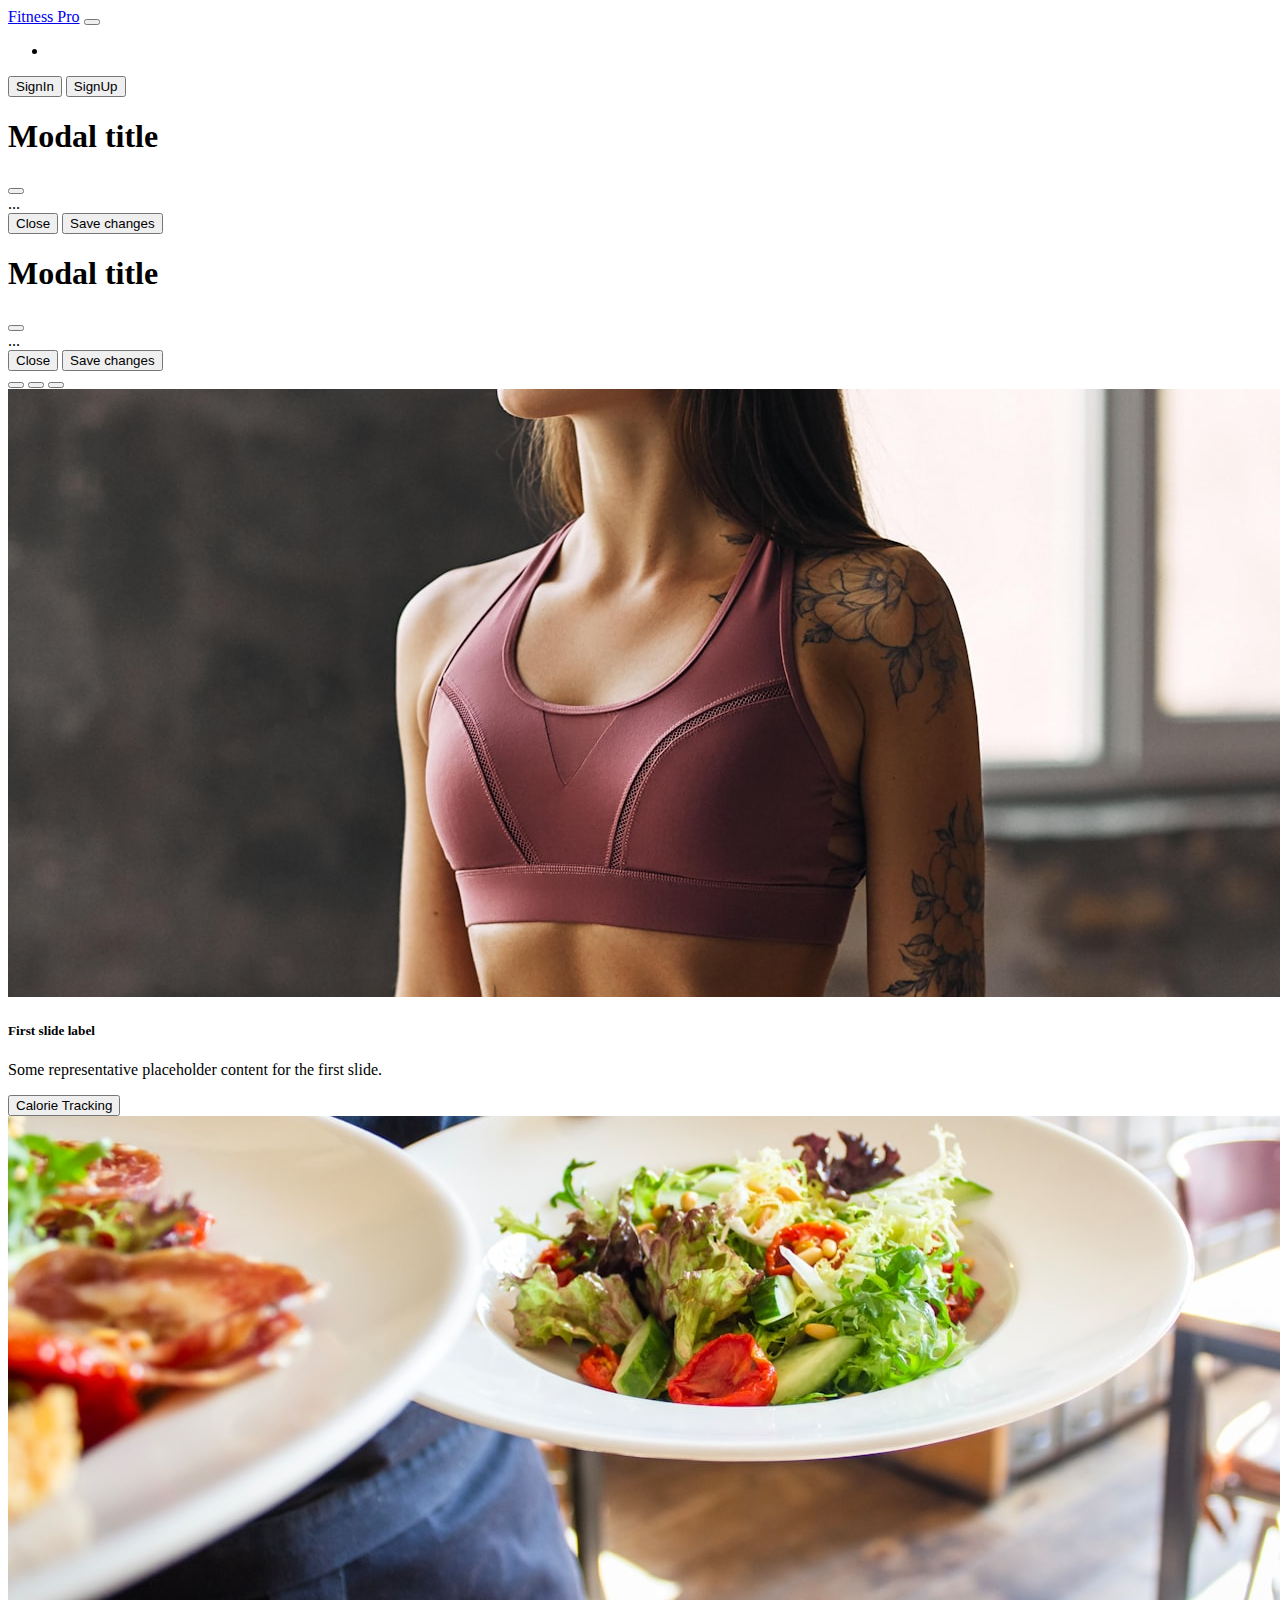
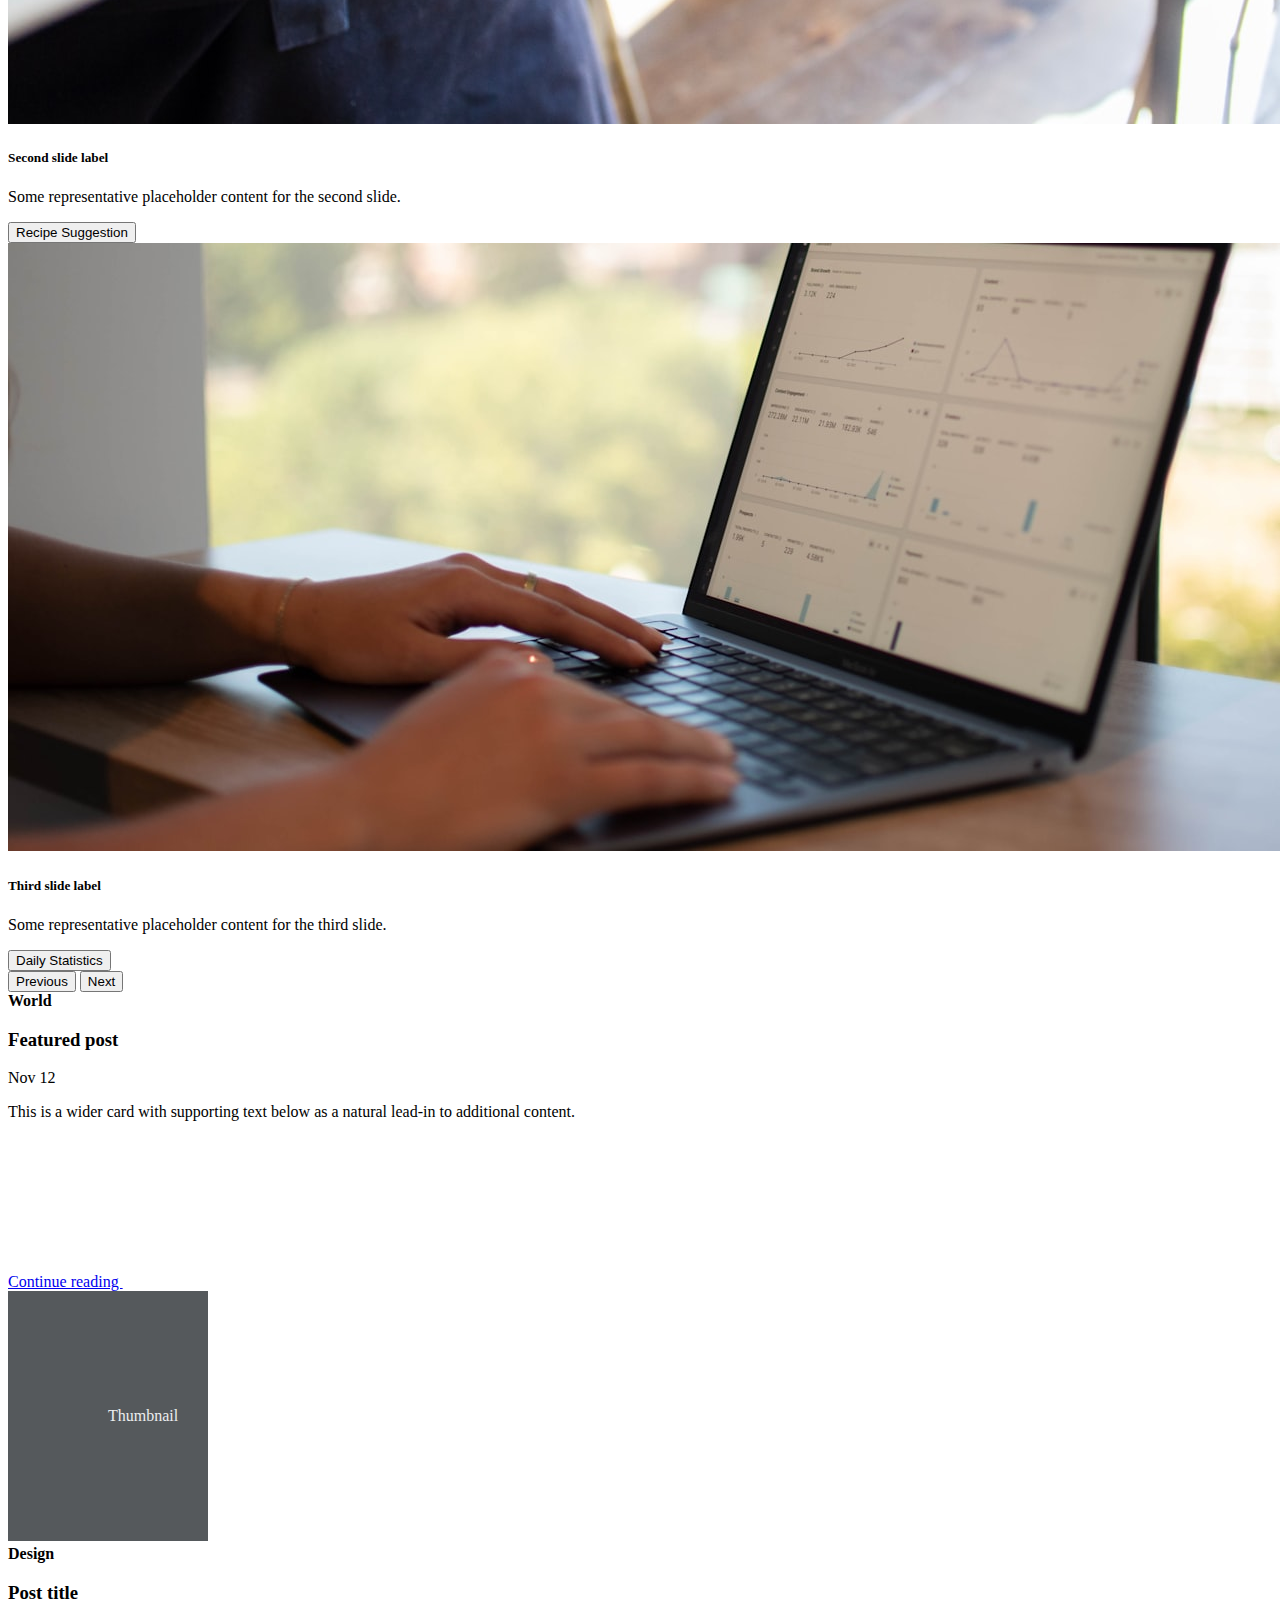
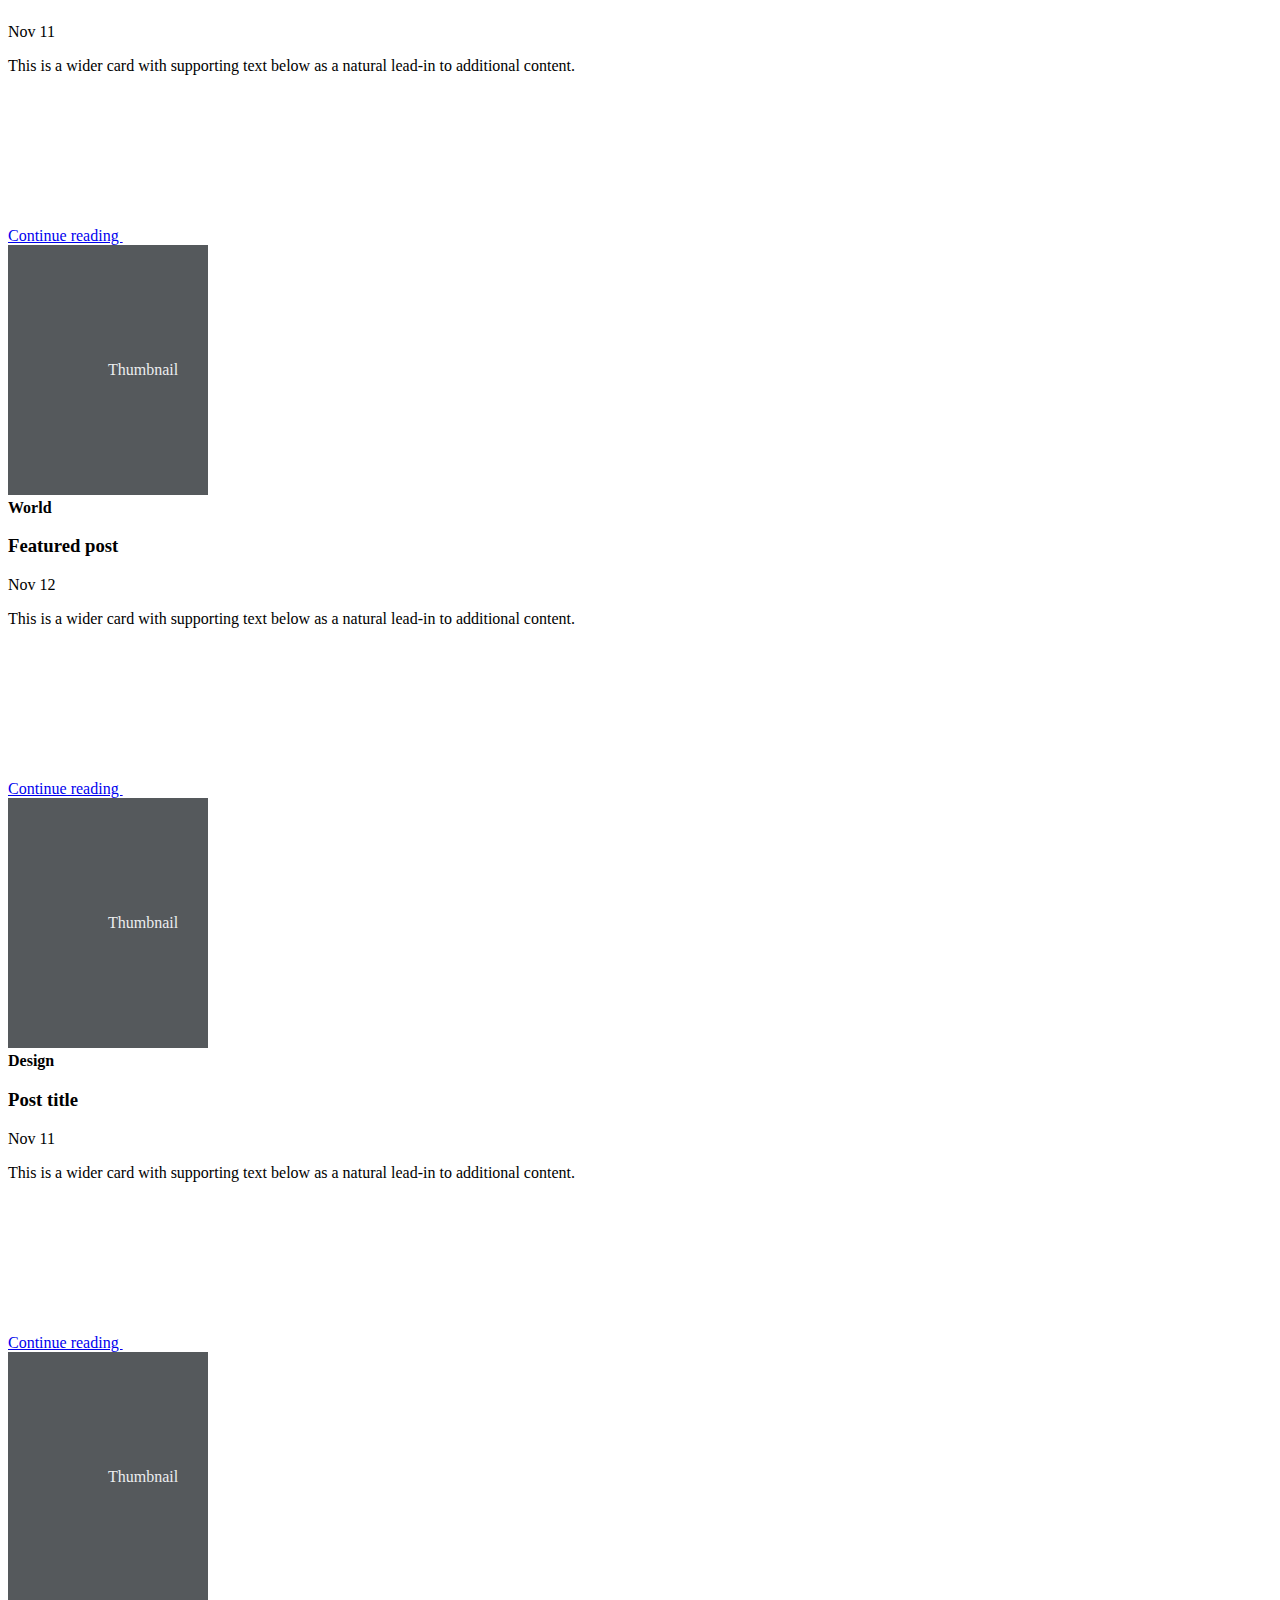
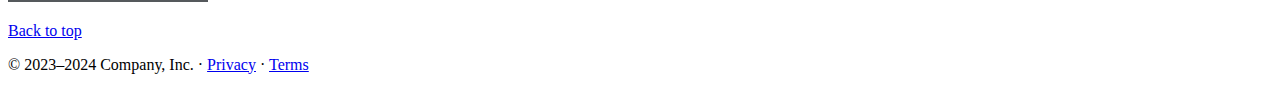
<file: index.html>
<!doctype html>
<html lang="en">

<head>
  <meta charset="utf-8">
  <meta name="viewport" content="width=device-width, initial-scale=1">
  <title>Fitness pro</title>
  <link href="https://cdn.jsdelivr.net/npm/bootstrap@5.3.2/dist/css/bootstrap.min.css" rel="stylesheet"
    integrity="sha384-T3c6CoIi6uLrA9TneNEoa7RxnatzjcDSCmG1MXxSR1GAsXEV/Dwwykc2MPK8M2HN" crossorigin="anonymous">
  <title>Fitness Pro</title>
</head>

<body>
  <nav class="navbar navbar-expand-lg navbar-dark bg-dark">
    <div class="container-fluid">
      <a class="navbar-brand" href="#">Fitness Pro</a>
      <button class="navbar-toggler" type="button" data-bs-toggle="collapse" data-bs-target="#navbarSupportedContent"
        aria-controls="navbarSupportedContent" aria-expanded="false" aria-label="Toggle navigation">
        <span class="navbar-toggler-icon"></span>
      </button>
      <div class="collapse navbar-collapse" id="navbarSupportedContent">
        <ul class="navbar-nav me-auto mb-2 mb-lg-0">
          <li class="nav-item">
            <a class="nav-link active" aria-current="page" href="#"></a>
          </li>
        </ul>
        <form class="form-inline my-2 my-lg-0">
          <button type="button" class="btn btn-primary" data-bs-toggle="modal" data-bs-target="#SignInModal">SignIn</button>
          <button type="button" class="btn btn-primary"data-bs-toggle="modal" data-bs-target="#SignUpModal">SignUp</button>
        </form>
      </div>
    </div>
  </nav>
  

  <!-- SignUpModal -->
<div class="modal fade" id="SignUpModal" tabindex="-1" aria-labelledby="SignUpModalLabel" aria-hidden="true">
  <div class="modal-dialog">
    <div class="modal-content">
      <div class="modal-header">
        <h1 class="modal-title fs-5" id="SignUpModalLabel">Modal title</h1>
        <button type="button" class="btn-close" data-bs-dismiss="modal" aria-label="Close"></button>
      </div>
      <div class="modal-body">
        ...
      </div>
      <div class="modal-footer">
        <button type="button" class="btn btn-secondary" data-bs-dismiss="modal">Close</button>
        <button type="button" class="btn btn-primary">Save changes</button>
      </div>
    </div>
  </div>
</div>


  <!-- SignInModal -->
  <div class="modal fade" id="SignInModal" tabindex="-1" aria-labelledby="SignInModalLabel" aria-hidden="true">
    <div class="modal-dialog">
      <div class="modal-content">
        <div class="modal-header">
          <h1 class="modal-title fs-5" id="SignInModalLabel">Modal title</h1>
          <button type="button" class="btn-close" data-bs-dismiss="modal" aria-label="Close"></button>
        </div>
        <div class="modal-body">
          ...
        </div>
        <div class="modal-footer">
          <button type="button" class="btn btn-secondary" data-bs-dismiss="modal">Close</button>
          <button type="button" class="btn btn-primary">Save changes</button>
        </div>
      </div>
    </div>
  </div>

   


  <!--https://source.unsplash.com/1400x608/?fitness -->
  <div id="carouselExampleCaptions" class="carousel slide">
    <div class="carousel-indicators">
      <button type="button" data-bs-target="#carouselExampleCaptions" data-bs-slide-to="0" class="active" aria-current="true" aria-label="Slide 1"></button>
      <button type="button" data-bs-target="#carouselExampleCaptions" data-bs-slide-to="1" aria-label="Slide 2"></button>
      <button type="button" data-bs-target="#carouselExampleCaptions" data-bs-slide-to="2" aria-label="Slide 3"></button>
    </div>
    <div class="carousel-inner">
      <div class="carousel-item active">
        <img src="project img1.jpg" class="d-block w-100" alt="...">
        <div class="carousel-caption d-none d-md-block">
          <h5>First slide label</h5>
          <p>Some representative placeholder content for the first slide.</p>
          <button type="button" class="btn btn-primary">Calorie Tracking</button>
        </div>
      </div>
      <div class="carousel-item">
        <img src="project img2.jpg" class="d-block w-100 1400x400" alt="...">
        <div class="carousel-caption d-none d-md-block">
          <h5>Second slide label</h5>
          <p>Some representative placeholder content for the second slide.</p>
          <button type="button" class="btn btn-primary">Recipe Suggestion</button>
        </div>
      </div>
      <div class="carousel-item">
        <img src="project img3.jpg" class="d-block w-100" alt="...">
        <div class="carousel-caption d-none d-md-block">
          <h5>Third slide label</h5>
          <p>Some representative placeholder content for the third slide.</p>
          <button type="button" class="btn btn-primary">Daily Statistics</button>
        </div>
      </div>
    </div>
    <button class="carousel-control-prev" type="button" data-bs-target="#carouselExampleCaptions" data-bs-slide="prev">
      <span class="carousel-control-prev-icon" aria-hidden="true"></span>
      <span class="visually-hidden">Previous</span>
    </button>
    <button class="carousel-control-next" type="button" data-bs-target="#carouselExampleCaptions" data-bs-slide="next">
      <span class="carousel-control-next-icon" aria-hidden="true"></span>
      <span class="visually-hidden">Next</span>
    </button>
  </div>



  <div class="container my-4">
    <div class="row mb-2">
      <div class="col-md-6">
        <div class="row g-0 border rounded overflow-hidden flex-md-row mb-4 shadow-sm h-md-250 position-relative">
          <div class="col p-4 d-flex flex-column position-static">
            <strong class="d-inline-block mb-2 text-primary-emphasis">World</strong>
            <h3 class="mb-0">Featured post</h3>
            <div class="mb-1 text-body-secondary">Nov 12</div>
            <p class="card-text mb-auto">This is a wider card with supporting text below as a natural lead-in to
              additional content.</p>
            <a href="#" class="icon-link gap-1 icon-link-hover stretched-link">
              Continue reading
              <svg class="bi">
                <use xlink:href="#chevron-right"></use>
              </svg>
            </a>
          </div>
          <div class="col-auto d-none d-lg-block">
            <svg class="bd-placeholder-img" width="200" height="250" xmlns="http://www.w3.org/2000/svg" role="img"
              aria-label="Placeholder: Thumbnail" preserveAspectRatio="xMidYMid slice" focusable="false">
              <title>Placeholder</title>
              <rect width="100%" height="100%" fill="#55595c"></rect><text x="50%" y="50%" fill="#eceeef"
                dy=".3em">Thumbnail</text>
            </svg>
          </div>
        </div>
      </div>
      <div class="col-md-6">
        <div class="row g-0 border rounded overflow-hidden flex-md-row mb-4 shadow-sm h-md-250 position-relative">
          <div class="col p-4 d-flex flex-column position-static">
            <strong class="d-inline-block mb-2 text-success-emphasis">Design</strong>
            <h3 class="mb-0">Post title</h3>
            <div class="mb-1 text-body-secondary">Nov 11</div>
            <p class="mb-auto">This is a wider card with supporting text below as a natural lead-in to additional
              content.</p>
            <a href="#" class="icon-link gap-1 icon-link-hover stretched-link">
              Continue reading
              <svg class="bi">
                <use xlink:href="#chevron-right"></use>
              </svg>
            </a>
          </div>
          <div class="col-auto d-none d-lg-block">
            <svg class="bd-placeholder-img" width="200" height="250" xmlns="http://www.w3.org/2000/svg" role="img"
              aria-label="Placeholder: Thumbnail" preserveAspectRatio="xMidYMid slice" focusable="false">
              <title>Placeholder</title>
              <rect width="100%" height="100%" fill="#55595c"></rect><text x="50%" y="50%" fill="#eceeef"
                dy=".3em">Thumbnail</text>
            </svg>
          </div>
        </div>
      </div>
    </div>
    <div class="container my-4">
      <div class="row mb-2">
        <div class="col-md-6">
          <div class="row g-0 border rounded overflow-hidden flex-md-row mb-4 shadow-sm h-md-250 position-relative">
            <div class="col p-4 d-flex flex-column position-static">
              <strong class="d-inline-block mb-2 text-primary-emphasis">World</strong>
              <h3 class="mb-0">Featured post</h3>
              <div class="mb-1 text-body-secondary">Nov 12</div>
              <p class="card-text mb-auto">This is a wider card with supporting text below as a natural lead-in to
                additional content.</p>
              <a href="#" class="icon-link gap-1 icon-link-hover stretched-link">
                Continue reading
                <svg class="bi">
                  <use xlink:href="#chevron-right"></use>
                </svg>
              </a>
            </div>
            <div class="col-auto d-none d-lg-block">
              <svg class="bd-placeholder-img" width="200" height="250" xmlns="http://www.w3.org/2000/svg" role="img"
                aria-label="Placeholder: Thumbnail" preserveAspectRatio="xMidYMid slice" focusable="false">
                <title>Placeholder</title>
                <rect width="100%" height="100%" fill="#55595c"></rect><text x="50%" y="50%" fill="#eceeef"
                  dy=".3em">Thumbnail</text>
              </svg>
            </div>
          </div>
        </div>
        <div class="col-md-6">
          <div class="row g-0 border rounded overflow-hidden flex-md-row mb-4 shadow-sm h-md-250 position-relative">
            <div class="col p-4 d-flex flex-column position-static">
              <strong class="d-inline-block mb-2 text-success-emphasis">Design</strong>
              <h3 class="mb-0">Post title</h3>
              <div class="mb-1 text-body-secondary">Nov 11</div>
              <p class="mb-auto">This is a wider card with supporting text below as a natural lead-in to additional
                content.</p>
              <a href="#" class="icon-link gap-1 icon-link-hover stretched-link">
                Continue reading
                <svg class="bi">
                  <use xlink:href="#chevron-right"></use>
                </svg>
              </a>
            </div>
            <div class="col-auto d-none d-lg-block">
              <svg class="bd-placeholder-img" width="200" height="250" xmlns="http://www.w3.org/2000/svg" role="img"
                aria-label="Placeholder: Thumbnail" preserveAspectRatio="xMidYMid slice" focusable="false">
                <title>Placeholder</title>
                <rect width="100%" height="100%" fill="#55595c"></rect><text x="50%" y="50%" fill="#eceeef"
                  dy=".3em">Thumbnail</text>
              </svg>
            </div>
          </div>
        </div>
      </div>

      <footer class="container">
        <p class="float-end"><a href="#">Back to top</a></p>
        <p>© 2023–2024 Company, Inc. · <a href="#">Privacy</a> · <a href="#">Terms</a></p>
      </footer>

      <script src="https://cdn.jsdelivr.net/npm/bootstrap@5.3.2/dist/js/bootstrap.bundle.min.js"
        integrity="sha384-C6RzsynM9kWDrMNeT87bh95OGNyZPhcTNXj1NW7RuBCsyN/o0jlpcV8Qyq46cDfL"
        crossorigin="anonymous"></script>
      <script src="https://cdn.jsdelivr.net/npm/@popperjs/core@2.11.8/dist/umd/popper.min.js"
        integrity="sha384-I7E8VVD/ismYTF4hNIPjVp/Zjvgyol6VFvRkX/vR+Vc4jQkC+hVqc2pM8ODewa9r"
        crossorigin="anonymous"></script>
      <script src="https://cdn.jsdelivr.net/npm/bootstrap@5.3.2/dist/js/bootstrap.min.js"
        integrity="sha384-BBtl+eGJRgqQAUMxJ7pMwbEyER4l1g+O15P+16Ep7Q9Q+zqX6gSbd85u4mG4QzX+"
        crossorigin="anonymous"></script>
</body>

</html>
</file>
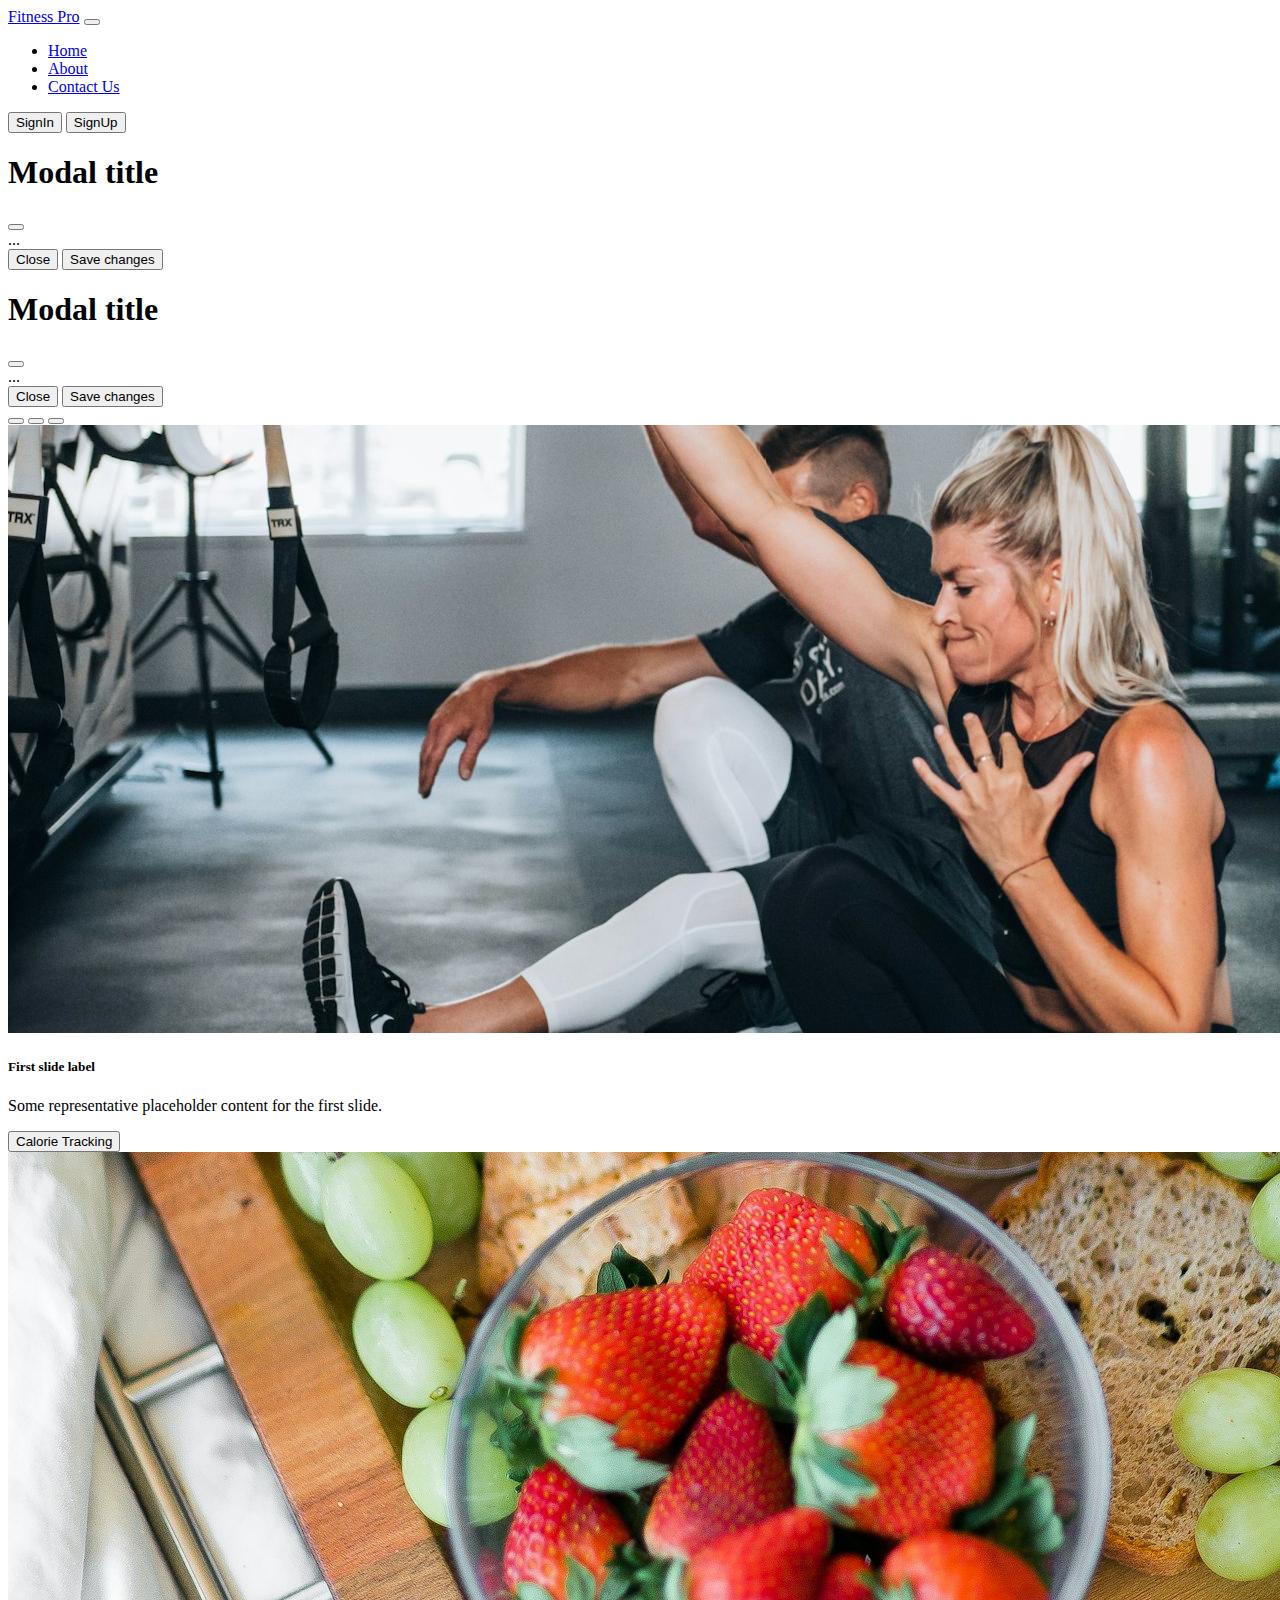
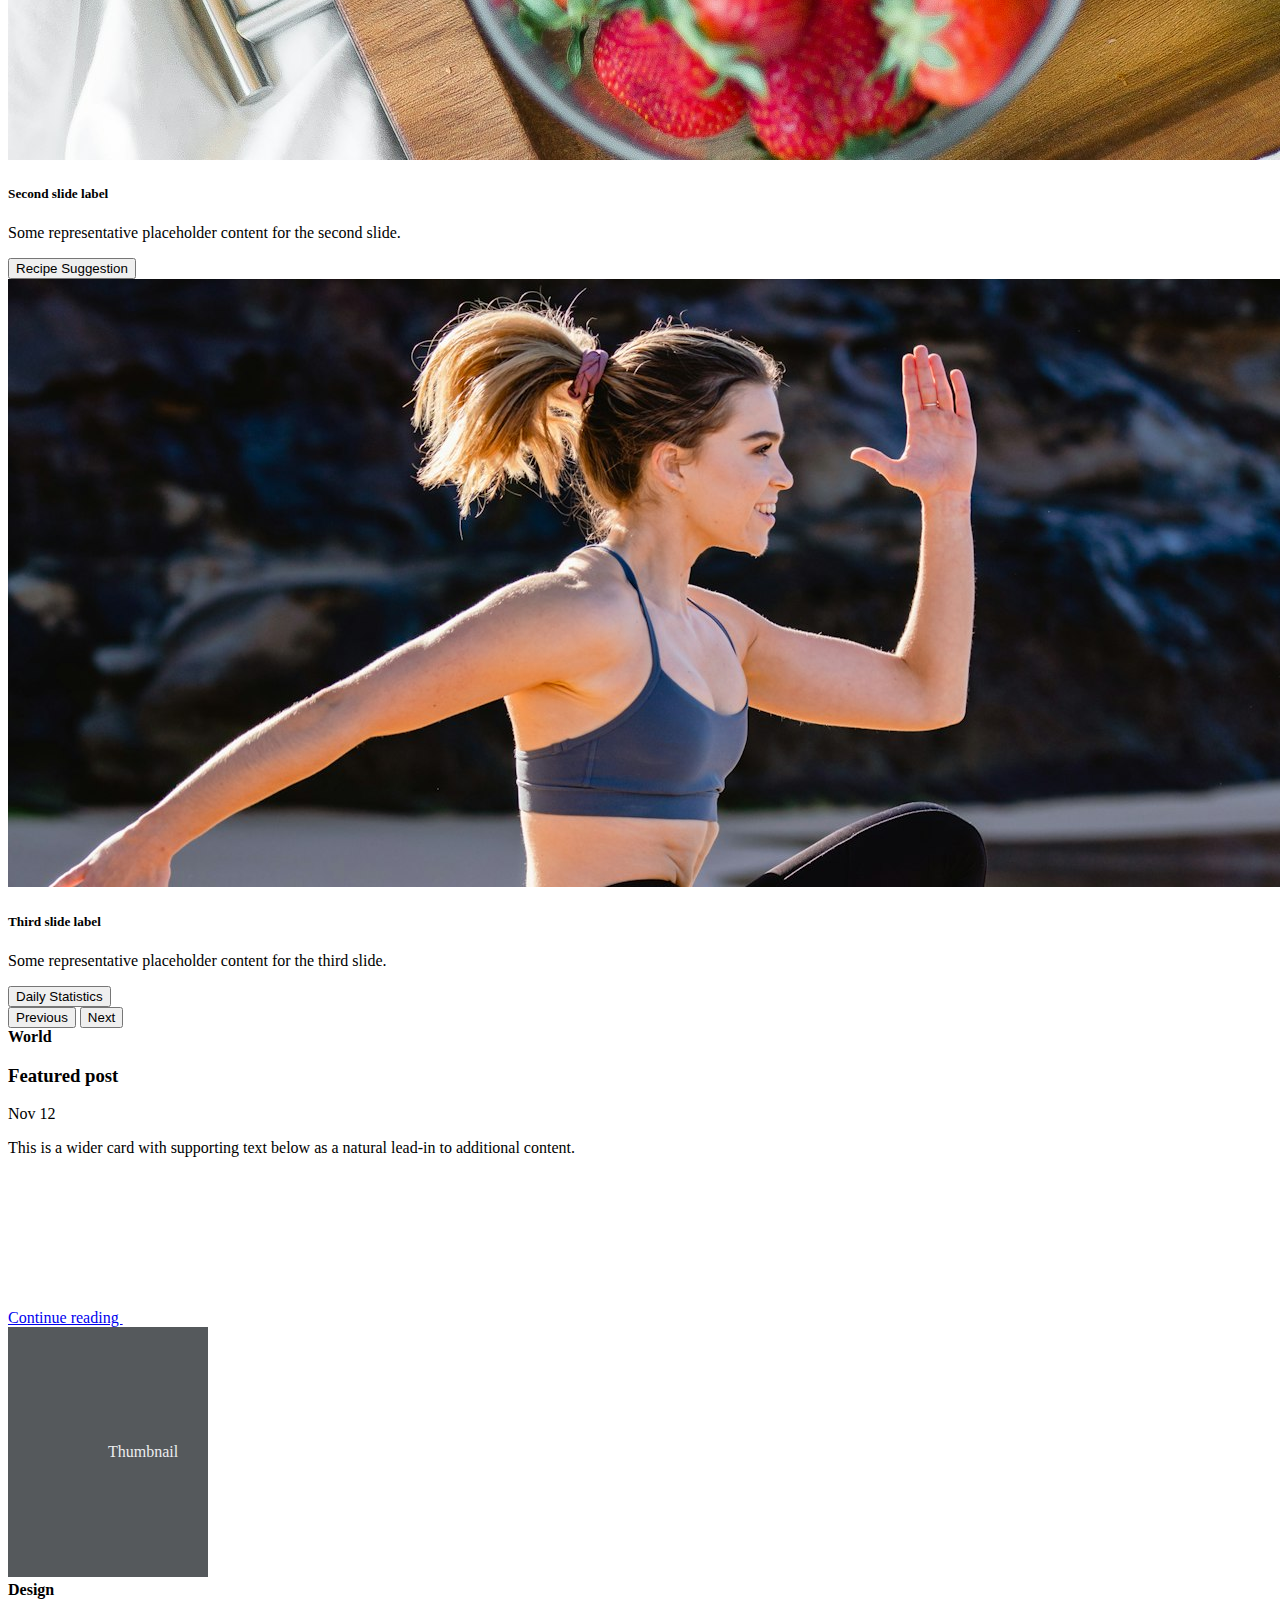
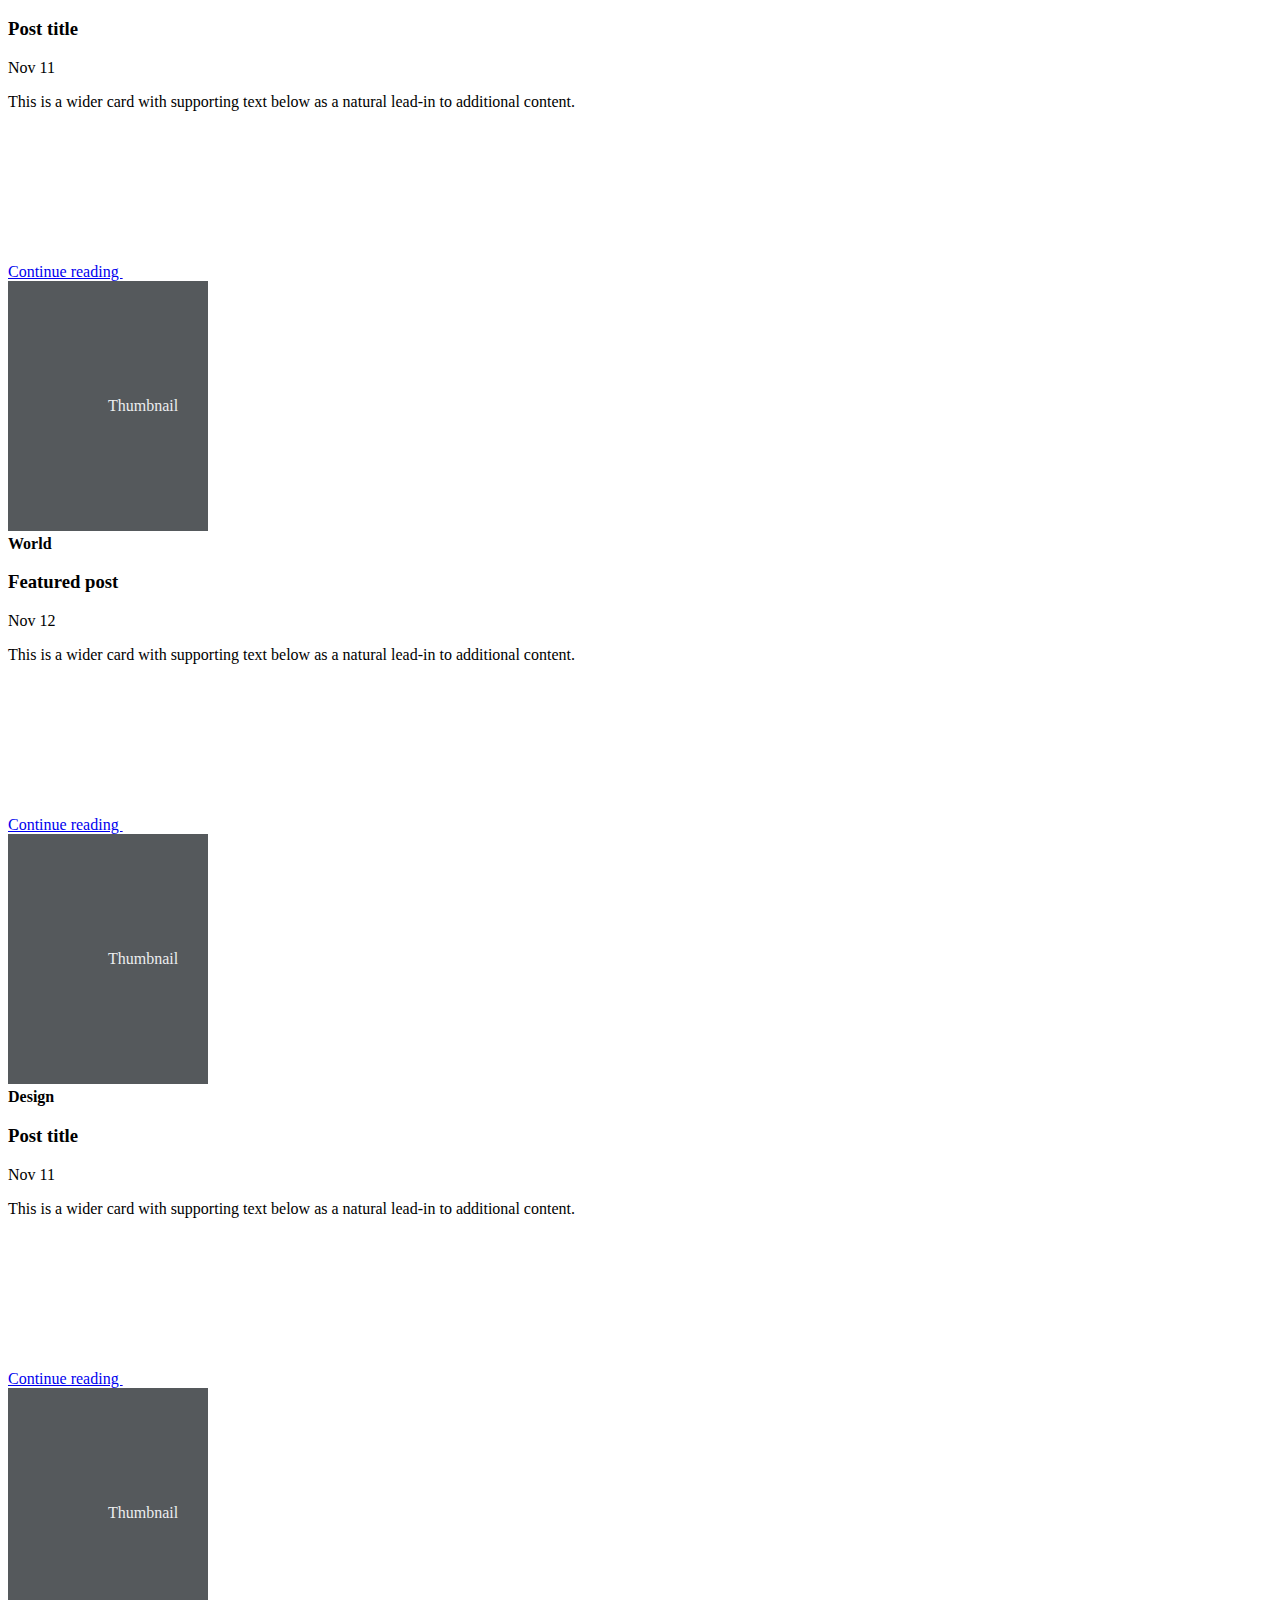
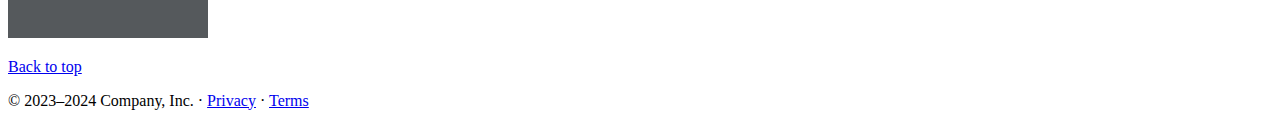
<file: Project/index.html>
<!doctype html>
<html lang="en">

<head>
  <meta charset="utf-8">
  <meta name="viewport" content="width=device-width, initial-scale=1">
  <title>Fitness pro</title>
  <link href="https://cdn.jsdelivr.net/npm/bootstrap@5.3.2/dist/css/bootstrap.min.css" rel="stylesheet"
    integrity="sha384-T3c6CoIi6uLrA9TneNEoa7RxnatzjcDSCmG1MXxSR1GAsXEV/Dwwykc2MPK8M2HN" crossorigin="anonymous">
  <title>Fitness Pro</title>
</head>

<body>
  <nav class="navbar navbar-expand-lg navbar-dark bg-dark">
    <div class="container-fluid">
      <a class="navbar-brand" href="#">Fitness Pro</a>
      <button class="navbar-toggler" type="button" data-bs-toggle="collapse" data-bs-target="#navbarSupportedContent"
        aria-controls="navbarSupportedContent" aria-expanded="false" aria-label="Toggle navigation">
        <span class="navbar-toggler-icon"></span>
      </button>
      <div class="collapse navbar-collapse" id="navbarSupportedContent">
        <ul class="navbar-nav me-auto mb-2 mb-lg-0">
          <li class="nav-item">
            <a class="nav-link active" aria-current="page" href="#">Home</a>
          </li>
          <li class="nav-item">
            <a class="nav-link" href="about.html">About</a>
          </li>
          <li class="nav-item">
            <a class="nav-link" href="contact.html">Contact Us</a>
          </li>
        </ul>
        <form class="form-inline my-2 my-lg-0">
          <button type="button" class="btn btn-primary" data-bs-toggle="modal" data-bs-target="#SignInModal">SignIn</button>
          <button type="button" class="btn btn-primary"data-bs-toggle="modal" data-bs-target="#SignUpModal">SignUp</button>
        </form>
      </div>
    </div>
  </nav>
  

  <!-- SignUpModal -->
<div class="modal fade" id="SignUpModal" tabindex="-1" aria-labelledby="SignUpModalLabel" aria-hidden="true">
  <div class="modal-dialog">
    <div class="modal-content">
      <div class="modal-header">
        <h1 class="modal-title fs-5" id="SignUpModalLabel">Modal title</h1>
        <button type="button" class="btn-close" data-bs-dismiss="modal" aria-label="Close"></button>
      </div>
      <div class="modal-body">
        ...
      </div>
      <div class="modal-footer">
        <button type="button" class="btn btn-secondary" data-bs-dismiss="modal">Close</button>
        <button type="button" class="btn btn-primary">Save changes</button>
      </div>
    </div>
  </div>
</div>


  <!-- SignInModal -->
  <div class="modal fade" id="SignInModal" tabindex="-1" aria-labelledby="SignInModalLabel" aria-hidden="true">
    <div class="modal-dialog">
      <div class="modal-content">
        <div class="modal-header">
          <h1 class="modal-title fs-5" id="SignInModalLabel">Modal title</h1>
          <button type="button" class="btn-close" data-bs-dismiss="modal" aria-label="Close"></button>
        </div>
        <div class="modal-body">
          ...
        </div>
        <div class="modal-footer">
          <button type="button" class="btn btn-secondary" data-bs-dismiss="modal">Close</button>
          <button type="button" class="btn btn-primary">Save changes</button>
        </div>
      </div>
    </div>
  </div>

   


  <!--https://source.unsplash.com/1400x608/?fitness -->
  <div id="carouselExampleCaptions" class="carousel slide">
    <div class="carousel-indicators">
      <button type="button" data-bs-target="#carouselExampleCaptions" data-bs-slide-to="0" class="active" aria-current="true" aria-label="Slide 1"></button>
      <button type="button" data-bs-target="#carouselExampleCaptions" data-bs-slide-to="1" aria-label="Slide 2"></button>
      <button type="button" data-bs-target="#carouselExampleCaptions" data-bs-slide-to="2" aria-label="Slide 3"></button>
    </div>
    <div class="carousel-inner">
      <div class="carousel-item active">
        <img src="project img1.jpg" class="d-block w-100" alt="...">
        <div class="carousel-caption d-none d-md-block">
          <h5>First slide label</h5>
          <p>Some representative placeholder content for the first slide.</p>
          <button type="button" class="btn btn-primary">Calorie Tracking</button>
        </div>
      </div>
      <div class="carousel-item">
        <img src="project img2.jpg" class="d-block w-100 1400x400" alt="...">
        <div class="carousel-caption d-none d-md-block">
          <h5>Second slide label</h5>
          <p>Some representative placeholder content for the second slide.</p>
          <button type="button" class="btn btn-primary">Recipe Suggestion</button>
        </div>
      </div>
      <div class="carousel-item">
        <img src="project img3.jpg" class="d-block w-100" alt="...">
        <div class="carousel-caption d-none d-md-block">
          <h5>Third slide label</h5>
          <p>Some representative placeholder content for the third slide.</p>
          <button type="button" class="btn btn-primary">Daily Statistics</button>
        </div>
      </div>
    </div>
    <button class="carousel-control-prev" type="button" data-bs-target="#carouselExampleCaptions" data-bs-slide="prev">
      <span class="carousel-control-prev-icon" aria-hidden="true"></span>
      <span class="visually-hidden">Previous</span>
    </button>
    <button class="carousel-control-next" type="button" data-bs-target="#carouselExampleCaptions" data-bs-slide="next">
      <span class="carousel-control-next-icon" aria-hidden="true"></span>
      <span class="visually-hidden">Next</span>
    </button>
  </div>



  <div class="container my-4">
    <div class="row mb-2">
      <div class="col-md-6">
        <div class="row g-0 border rounded overflow-hidden flex-md-row mb-4 shadow-sm h-md-250 position-relative">
          <div class="col p-4 d-flex flex-column position-static">
            <strong class="d-inline-block mb-2 text-primary-emphasis">World</strong>
            <h3 class="mb-0">Featured post</h3>
            <div class="mb-1 text-body-secondary">Nov 12</div>
            <p class="card-text mb-auto">This is a wider card with supporting text below as a natural lead-in to
              additional content.</p>
            <a href="#" class="icon-link gap-1 icon-link-hover stretched-link">
              Continue reading
              <svg class="bi">
                <use xlink:href="#chevron-right"></use>
              </svg>
            </a>
          </div>
          <div class="col-auto d-none d-lg-block">
            <svg class="bd-placeholder-img" width="200" height="250" xmlns="http://www.w3.org/2000/svg" role="img"
              aria-label="Placeholder: Thumbnail" preserveAspectRatio="xMidYMid slice" focusable="false">
              <title>Placeholder</title>
              <rect width="100%" height="100%" fill="#55595c"></rect><text x="50%" y="50%" fill="#eceeef"
                dy=".3em">Thumbnail</text>
            </svg>
          </div>
        </div>
      </div>
      <div class="col-md-6">
        <div class="row g-0 border rounded overflow-hidden flex-md-row mb-4 shadow-sm h-md-250 position-relative">
          <div class="col p-4 d-flex flex-column position-static">
            <strong class="d-inline-block mb-2 text-success-emphasis">Design</strong>
            <h3 class="mb-0">Post title</h3>
            <div class="mb-1 text-body-secondary">Nov 11</div>
            <p class="mb-auto">This is a wider card with supporting text below as a natural lead-in to additional
              content.</p>
            <a href="#" class="icon-link gap-1 icon-link-hover stretched-link">
              Continue reading
              <svg class="bi">
                <use xlink:href="#chevron-right"></use>
              </svg>
            </a>
          </div>
          <div class="col-auto d-none d-lg-block">
            <svg class="bd-placeholder-img" width="200" height="250" xmlns="http://www.w3.org/2000/svg" role="img"
              aria-label="Placeholder: Thumbnail" preserveAspectRatio="xMidYMid slice" focusable="false">
              <title>Placeholder</title>
              <rect width="100%" height="100%" fill="#55595c"></rect><text x="50%" y="50%" fill="#eceeef"
                dy=".3em">Thumbnail</text>
            </svg>
          </div>
        </div>
      </div>
    </div>
    <div class="container my-4">
      <div class="row mb-2">
        <div class="col-md-6">
          <div class="row g-0 border rounded overflow-hidden flex-md-row mb-4 shadow-sm h-md-250 position-relative">
            <div class="col p-4 d-flex flex-column position-static">
              <strong class="d-inline-block mb-2 text-primary-emphasis">World</strong>
              <h3 class="mb-0">Featured post</h3>
              <div class="mb-1 text-body-secondary">Nov 12</div>
              <p class="card-text mb-auto">This is a wider card with supporting text below as a natural lead-in to
                additional content.</p>
              <a href="#" class="icon-link gap-1 icon-link-hover stretched-link">
                Continue reading
                <svg class="bi">
                  <use xlink:href="#chevron-right"></use>
                </svg>
              </a>
            </div>
            <div class="col-auto d-none d-lg-block">
              <svg class="bd-placeholder-img" width="200" height="250" xmlns="http://www.w3.org/2000/svg" role="img"
                aria-label="Placeholder: Thumbnail" preserveAspectRatio="xMidYMid slice" focusable="false">
                <title>Placeholder</title>
                <rect width="100%" height="100%" fill="#55595c"></rect><text x="50%" y="50%" fill="#eceeef"
                  dy=".3em">Thumbnail</text>
              </svg>
            </div>
          </div>
        </div>
        <div class="col-md-6">
          <div class="row g-0 border rounded overflow-hidden flex-md-row mb-4 shadow-sm h-md-250 position-relative">
            <div class="col p-4 d-flex flex-column position-static">
              <strong class="d-inline-block mb-2 text-success-emphasis">Design</strong>
              <h3 class="mb-0">Post title</h3>
              <div class="mb-1 text-body-secondary">Nov 11</div>
              <p class="mb-auto">This is a wider card with supporting text below as a natural lead-in to additional
                content.</p>
              <a href="#" class="icon-link gap-1 icon-link-hover stretched-link">
                Continue reading
                <svg class="bi">
                  <use xlink:href="#chevron-right"></use>
                </svg>
              </a>
            </div>
            <div class="col-auto d-none d-lg-block">
              <svg class="bd-placeholder-img" width="200" height="250" xmlns="http://www.w3.org/2000/svg" role="img"
                aria-label="Placeholder: Thumbnail" preserveAspectRatio="xMidYMid slice" focusable="false">
                <title>Placeholder</title>
                <rect width="100%" height="100%" fill="#55595c"></rect><text x="50%" y="50%" fill="#eceeef"
                  dy=".3em">Thumbnail</text>
              </svg>
            </div>
          </div>
        </div>
      </div>

      <footer class="container">
        <p class="float-end"><a href="#">Back to top</a></p>
        <p>© 2023–2024 Company, Inc. · <a href="#">Privacy</a> · <a href="#">Terms</a></p>
      </footer>

      <script src="https://cdn.jsdelivr.net/npm/bootstrap@5.3.2/dist/js/bootstrap.bundle.min.js"
        integrity="sha384-C6RzsynM9kWDrMNeT87bh95OGNyZPhcTNXj1NW7RuBCsyN/o0jlpcV8Qyq46cDfL"
        crossorigin="anonymous"></script>
      <script src="https://cdn.jsdelivr.net/npm/@popperjs/core@2.11.8/dist/umd/popper.min.js"
        integrity="sha384-I7E8VVD/ismYTF4hNIPjVp/Zjvgyol6VFvRkX/vR+Vc4jQkC+hVqc2pM8ODewa9r"
        crossorigin="anonymous"></script>
      <script src="https://cdn.jsdelivr.net/npm/bootstrap@5.3.2/dist/js/bootstrap.min.js"
        integrity="sha384-BBtl+eGJRgqQAUMxJ7pMwbEyER4l1g+O15P+16Ep7Q9Q+zqX6gSbd85u4mG4QzX+"
        crossorigin="anonymous"></script>
</body>

</html>
</file>
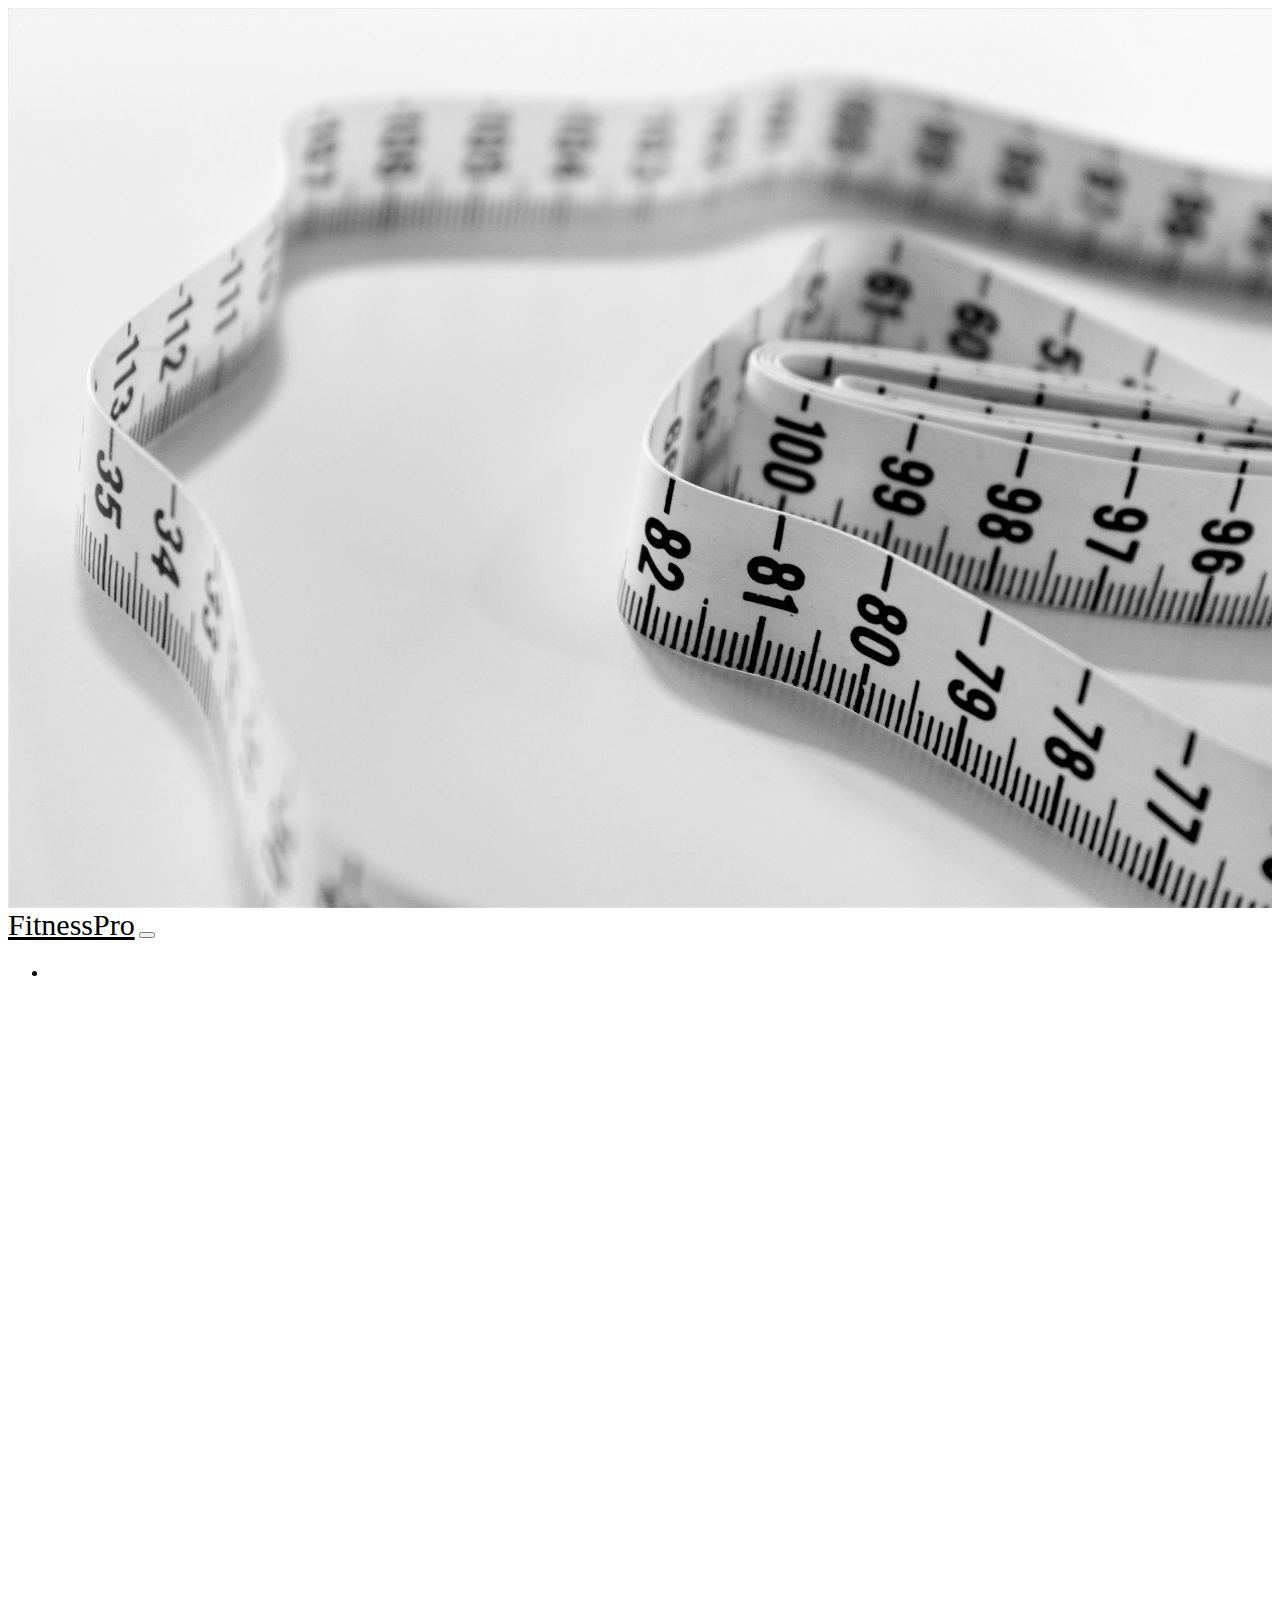
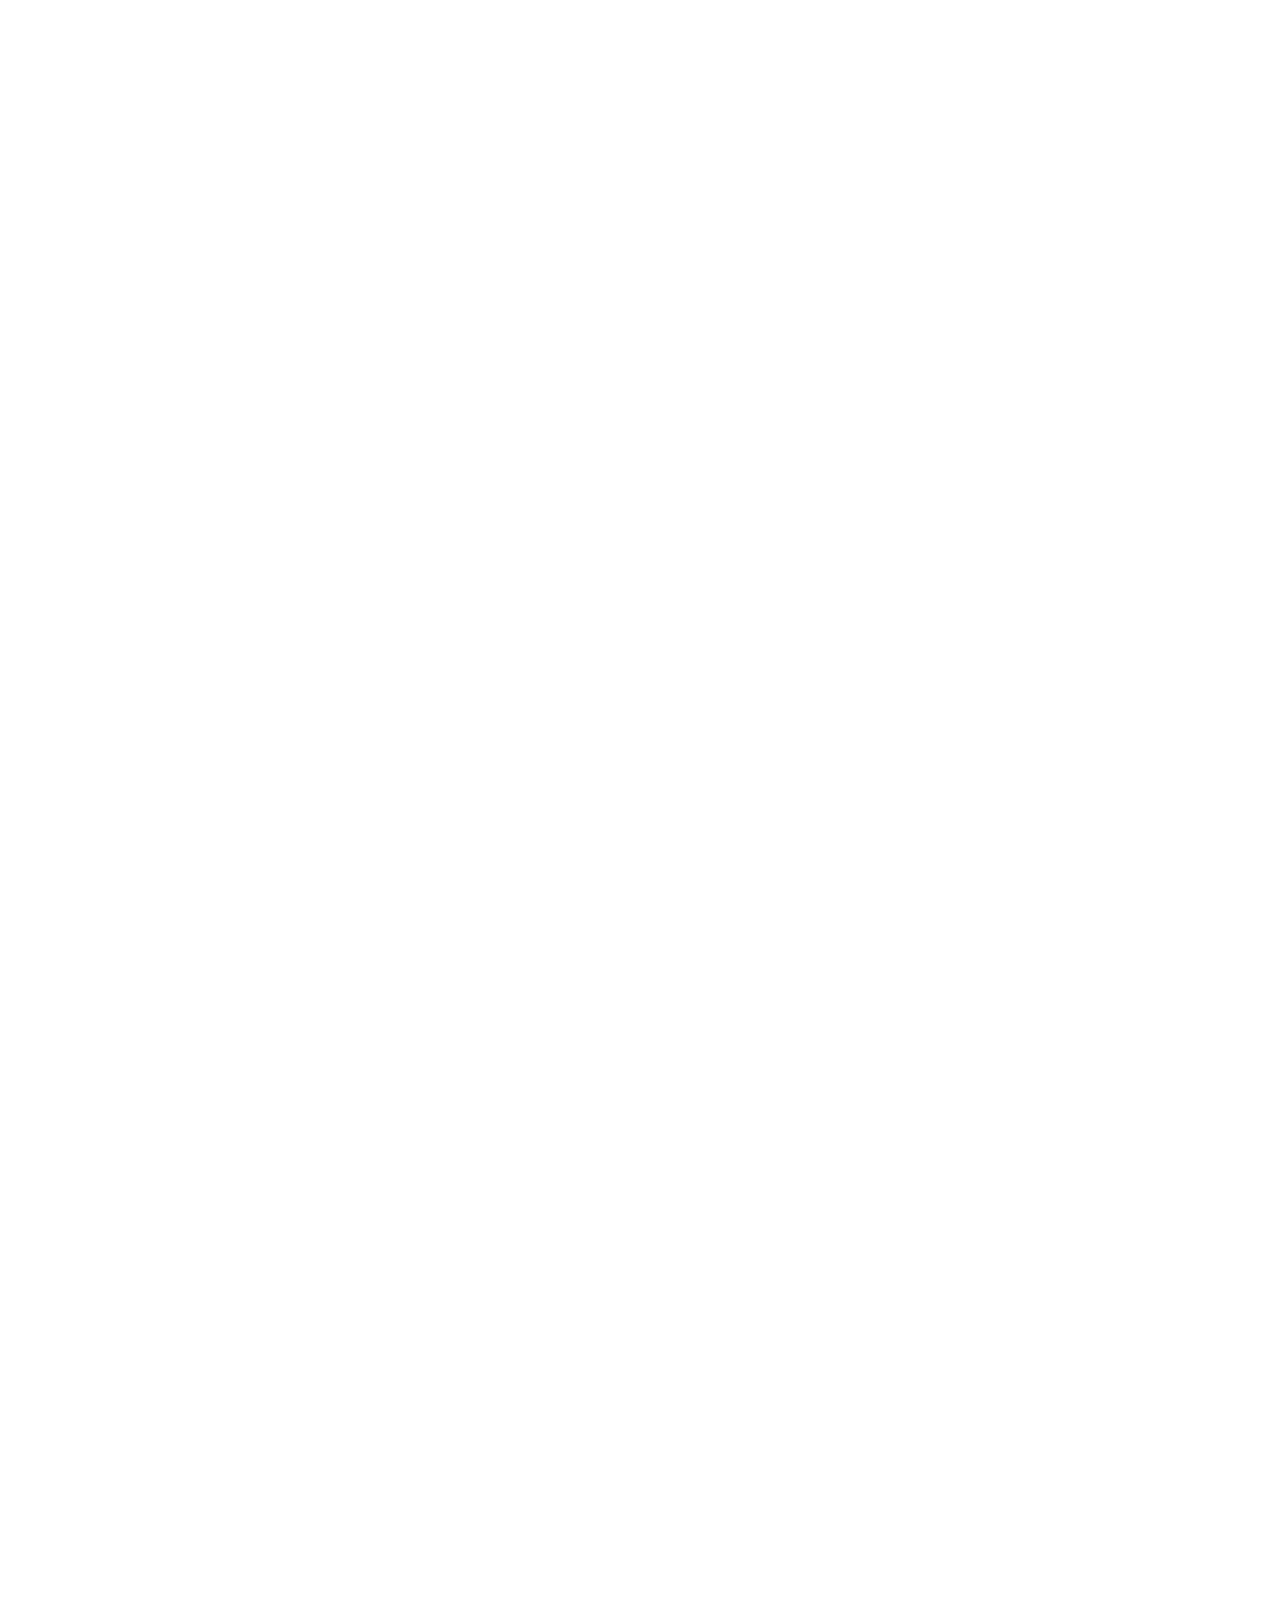
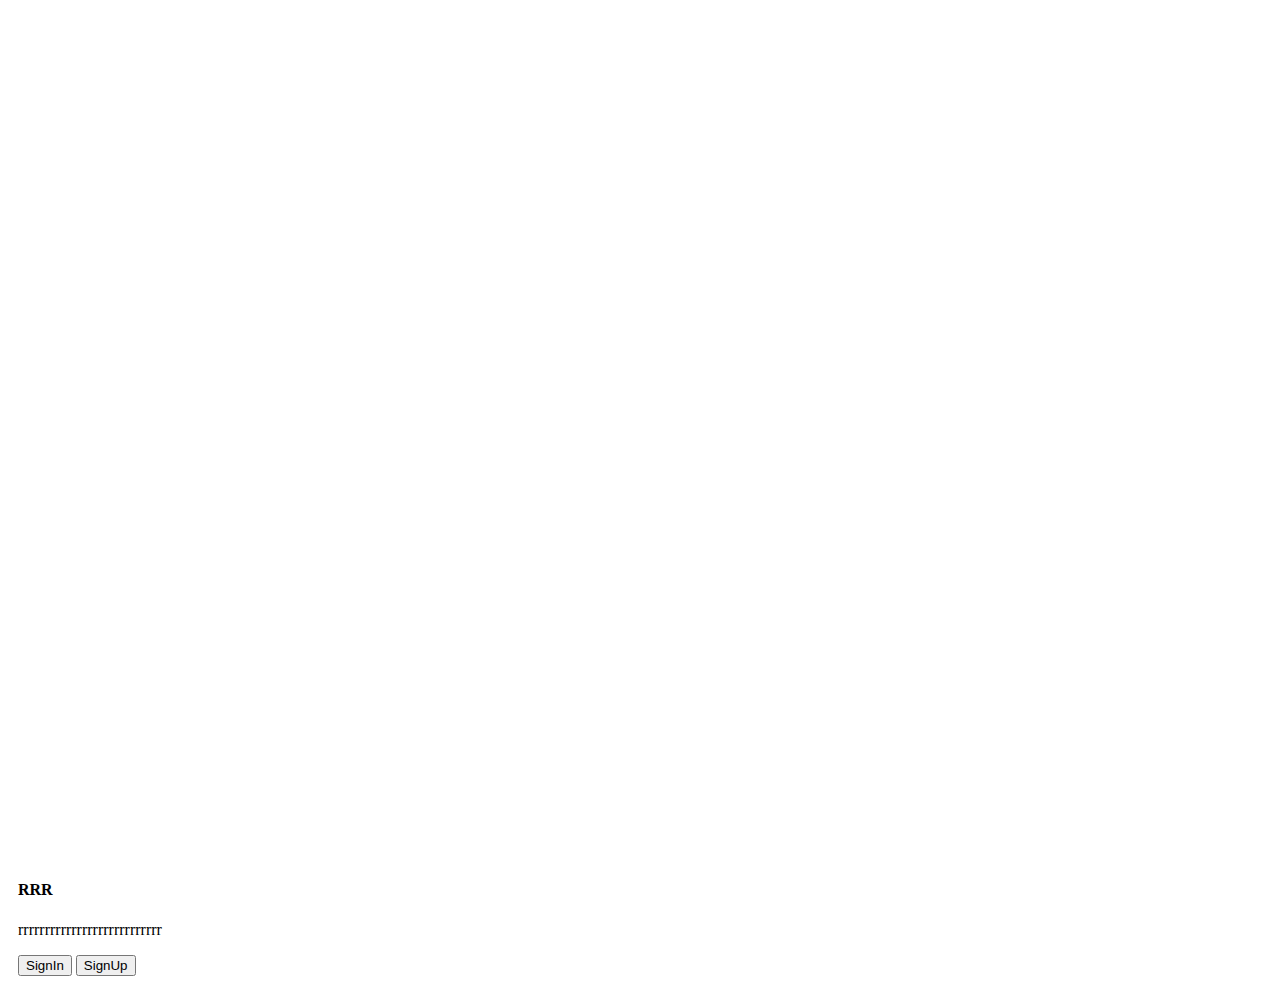
<file: pindex.html>
<!DOCTYPE html>
<html lang="en">

<head>
    <meta charset="UTF-8">
    <meta http-equiv="X-UA-Compatible" content="IE=edge">
    <meta name="viewport" content="width=device-width, initial-scale=1.0">
    <title>Fitness Pro</title>
    <!--bootstrap 5 css link-->
    <link href="https://cdn.jsdelivr.net/npm/bootstrap@5.0.2/dist/css/bootstrap.min.css" rel="stylesheet"
        integrity="sha384-EVSTQN3/azprG1Anm3QDgpJLIm9Nao0Yz1ztcQTwFspd3yD65VohhpuuCOmLASjC" crossorigin="anonymous">
    <!--external css file-->
    <link href="./style.css" rel="stylesheet">
</head>

<body>


    <!--TRANSPERENT img -->
    <header>
    </header>
    <!--Navbar-->
    <nav class="navbar navbar-expand-lg navbar-light bg-light fixed-top bg-transparent">
        <div class="container">
            <a class="navbar-brand fw-bold" href="#">FitnessPro</a>
            <button class="navbar-toggler" type="button" data-bs-toggle="collapse"
                data-bs-target="#navbarSupportedContent" aria-controls="navbarSupportedContent" aria-expanded="false"
                aria-label="Toggle navigation">
                <span class="navbar-toggler-icon"></span>
            </button>
            <div class="collapse navbar-collapse" id="navbarSupportedContent">
                <ul class="navbar-nav ms-auto mb-2 mb-lg-0">
                    <li class="nav-item">
                        <a class="nav-link " href="#"></a>
                    </li>
                </ul>
                <div class="banner-text">
                    <h4>RRR</h4>
                    <p>rrrrrrrrrrrrrrrrrrrrrrrrrrr</p>
                    <button type="button" class="btn btn-primary">SignIn</button>
                    <button type="button" class="btn btn-primary">SignUp</button>
                </div>
            </div>
        </div>
    </nav>
    <!--bootstrap 5 js link-->
    <script src="https://cdn.jsdelivr.net/npm/bootstrap@5.0.2/dist/js/bootstrap.bundle.min.js"
        integrity="sha384-MrcW6ZMFYlzcLA8Nl+NtUVF0sA7MsXsP1UyJoMp4YLEuNSfAP+JcXn/tWtIaxVXM"
        crossorigin="anonymous"></script>
</body>

</html>
</file>
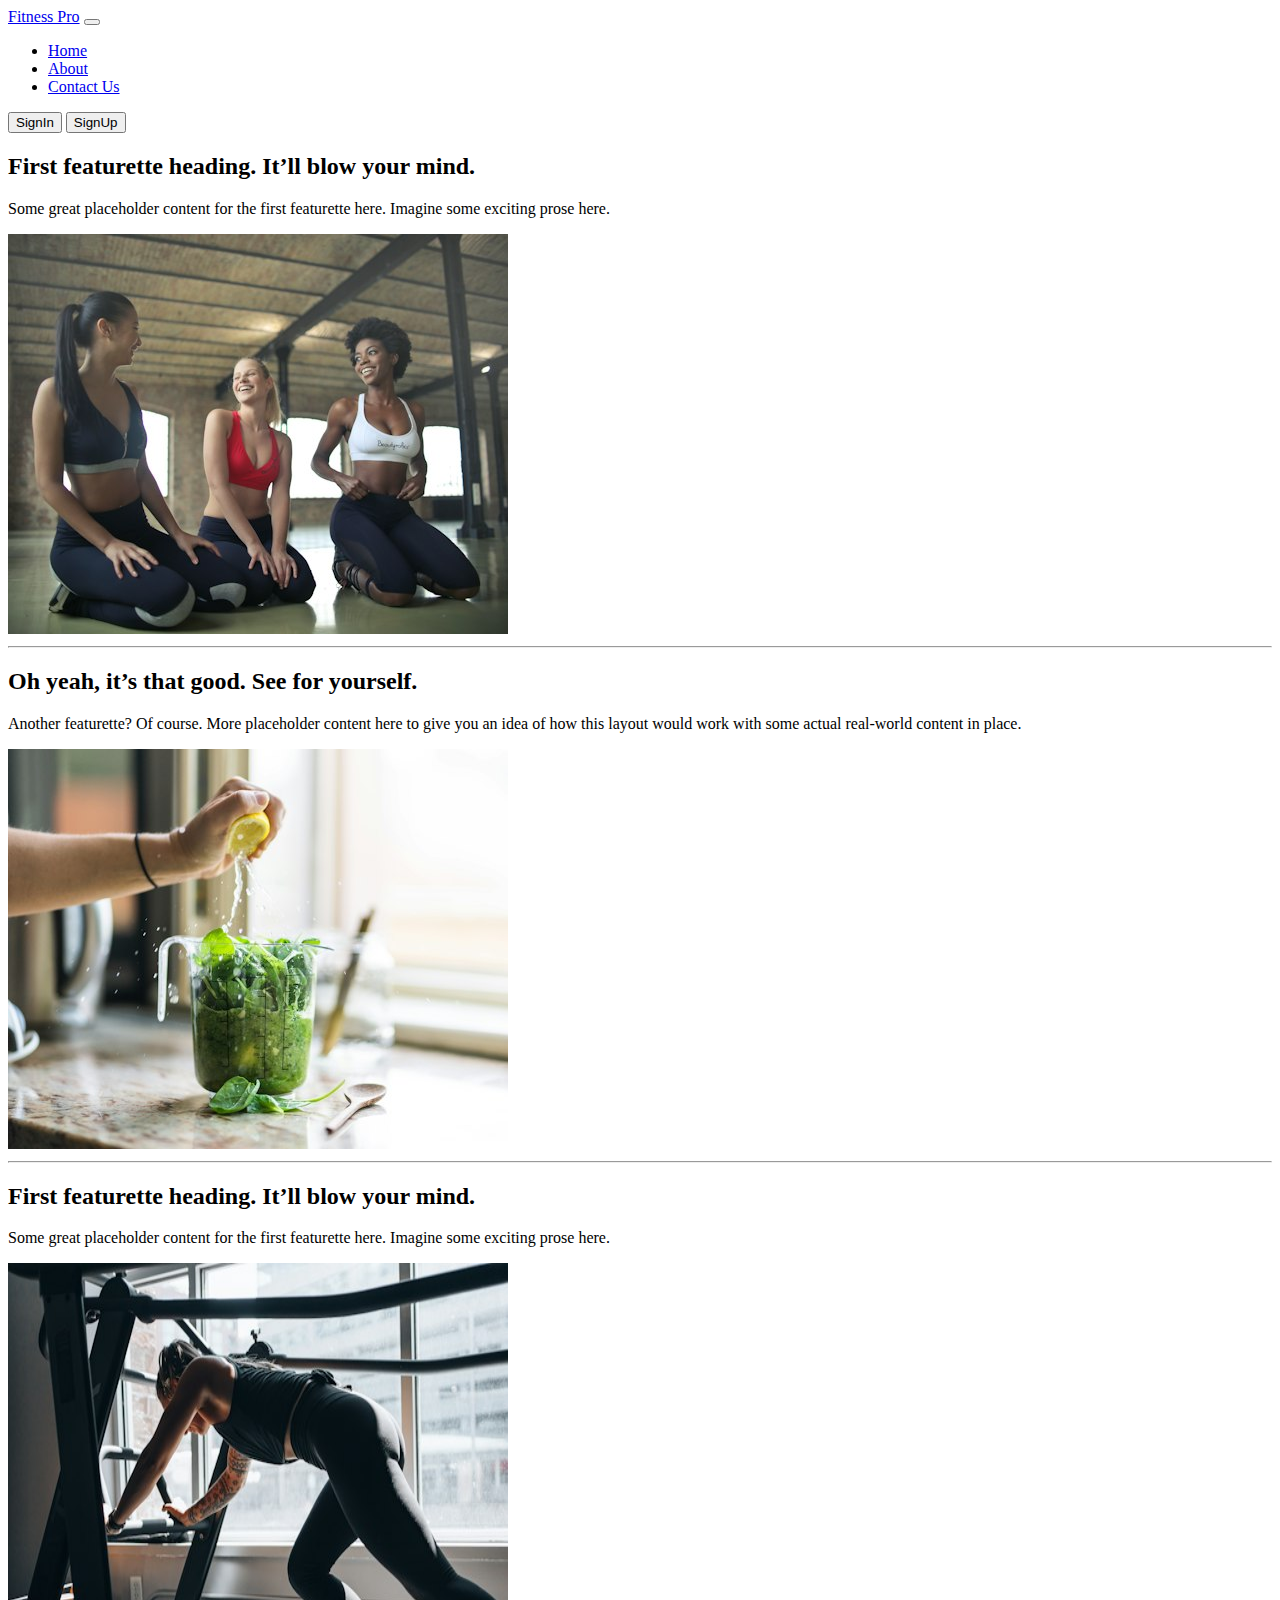
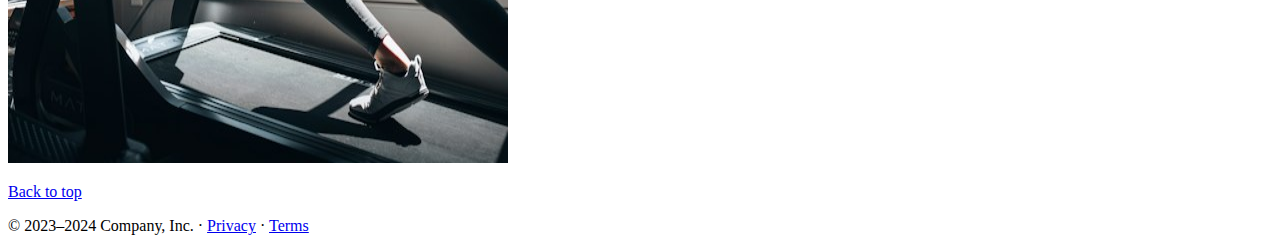
<file: Project/about.html>
<!doctype html>
<html lang="en">

<head>
    <meta charset="utf-8">
    <meta name="viewport" content="width=device-width, initial-scale=1">
    <title>Fitness pro</title>
    <link href="https://cdn.jsdelivr.net/npm/bootstrap@5.3.2/dist/css/bootstrap.min.css" rel="stylesheet"
        integrity="sha384-T3c6CoIi6uLrA9TneNEoa7RxnatzjcDSCmG1MXxSR1GAsXEV/Dwwykc2MPK8M2HN" crossorigin="anonymous">
    <title>Fitness Pro</title>
</head>

<body>
    <nav class="navbar navbar-expand-lg navbar-dark bg-dark">
        <div class="container-fluid">
            <a class="navbar-brand" href="#">Fitness Pro</a>
            <button class="navbar-toggler" type="button" data-bs-toggle="collapse"
                data-bs-target="#navbarSupportedContent" aria-controls="navbarSupportedContent" aria-expanded="false"
                aria-label="Toggle navigation">
                <span class="navbar-toggler-icon"></span>
            </button>
            <div class="collapse navbar-collapse" id="navbarSupportedContent">
                <ul class="navbar-nav me-auto mb-2 mb-lg-0">
                    <li class="nav-item">
                        <a class="nav-link" href="index.html">Home</a>
                    </li>
                    <li class="nav-item">
                        <a class="nav-link active" aria-current="page" href="#">About</a>
                    </li>
                    <li class="nav-item">
                        <a class="nav-link" href="contact.html">Contact Us</a>
                    </li>
                </ul>
                <form class="form-inline my-2 my-lg-0">
                    <button type="button" class="btn btn-primary">SignIn</button>
                    <button type="button" class="btn btn-primary">SignUp</button>
                </form>
                </ul>
                </form>
            </div>
        </div>
    </nav>



    <div class="container my-4">
        <div class="row featurette">
            <div class="col-md-7">
                <h2 class="featurette-heading fw-normal lh-1">First featurette heading. <span
                        class="text-body-secondary">It’ll blow your mind.</span></h2>
                <p class="lead">Some great placeholder content for the first featurette here. Imagine some exciting
                    prose here.</p>
            </div>
            <div class="col-md-5">
                <img class="bd-placeholder-img bd-placeholder-img-lg featurette-image img-fluid mx-auto"
                    src="a img1.jpg" alt="">
            </div>
        </div>
    </div>

    <hr class="featurette-divider">

    <div class="container my-4">
        <div class="row featurette">
            <div class="col-md-7 order-md-2">
                <h2 class="featurette-heading fw-normal lh-1">Oh yeah, it’s that good. <span
                        class="text-body-secondary">See for yourself.</span></h2>
                <p class="lead">Another featurette? Of course. More placeholder content here to give you an idea of how
                    this layout would work with some actual real-world content in place.</p>
            </div>
            <div class="col-md-5 order-md-1">
                <img class="bd-placeholder-img bd-placeholder-img-lg featurette-image img-fluid mx-auto"
                    src="a img2.jpg" alt="">
            </div>
        </div>
    </div>

    <hr class="featurette-divider">

    <div class="container my-4">
        <div class="row featurette">
            <div class="col-md-7">
                <h2 class="featurette-heading fw-normal lh-1">First featurette heading. <span
                        class="text-body-secondary">It’ll blow your mind.</span></h2>
                <p class="lead">Some great placeholder content for the first featurette here. Imagine some exciting
                    prose here.</p>
            </div>
            <div class="col-md-5">
                <img class="bd-placeholder-0img bd-placeholder-img-lg featurette-image img-fluid mx-auto" width="500"
                    height="500" src="a img3.jpg" alt="">
            </div>
        </div>
    </div>

    <footer class="container">
        <p class="float-end"><a href="#">Back to top</a></p>
        <p>© 2023–2024 Company, Inc. · <a href="#">Privacy</a> · <a href="#">Terms</a></p>
    </footer>


    <script src="https://cdn.jsdelivr.net/npm/bootstrap@5.3.2/dist/js/bootstrap.bundle.min.js"
        integrity="sha384-C6RzsynM9kWDrMNeT87bh95OGNyZPhcTNXj1NW7RuBCsyN/o0jlpcV8Qyq46cDfL"
        crossorigin="anonymous"></script>
    <script src="https://cdn.jsdelivr.net/npm/@popperjs/core@2.11.8/dist/umd/popper.min.js"
        integrity="sha384-I7E8VVD/ismYTF4hNIPjVp/Zjvgyol6VFvRkX/vR+Vc4jQkC+hVqc2pM8ODewa9r"
        crossorigin="anonymous"></script>
    <script src="https://cdn.jsdelivr.net/npm/bootstrap@5.3.2/dist/js/bootstrap.min.js"
        integrity="sha384-BBtl+eGJRgqQAUMxJ7pMwbEyER4l1g+O15P+16Ep7Q9Q+zqX6gSbd85u4mG4QzX+"
        crossorigin="anonymous"></script>
</body>

</html>
</file>
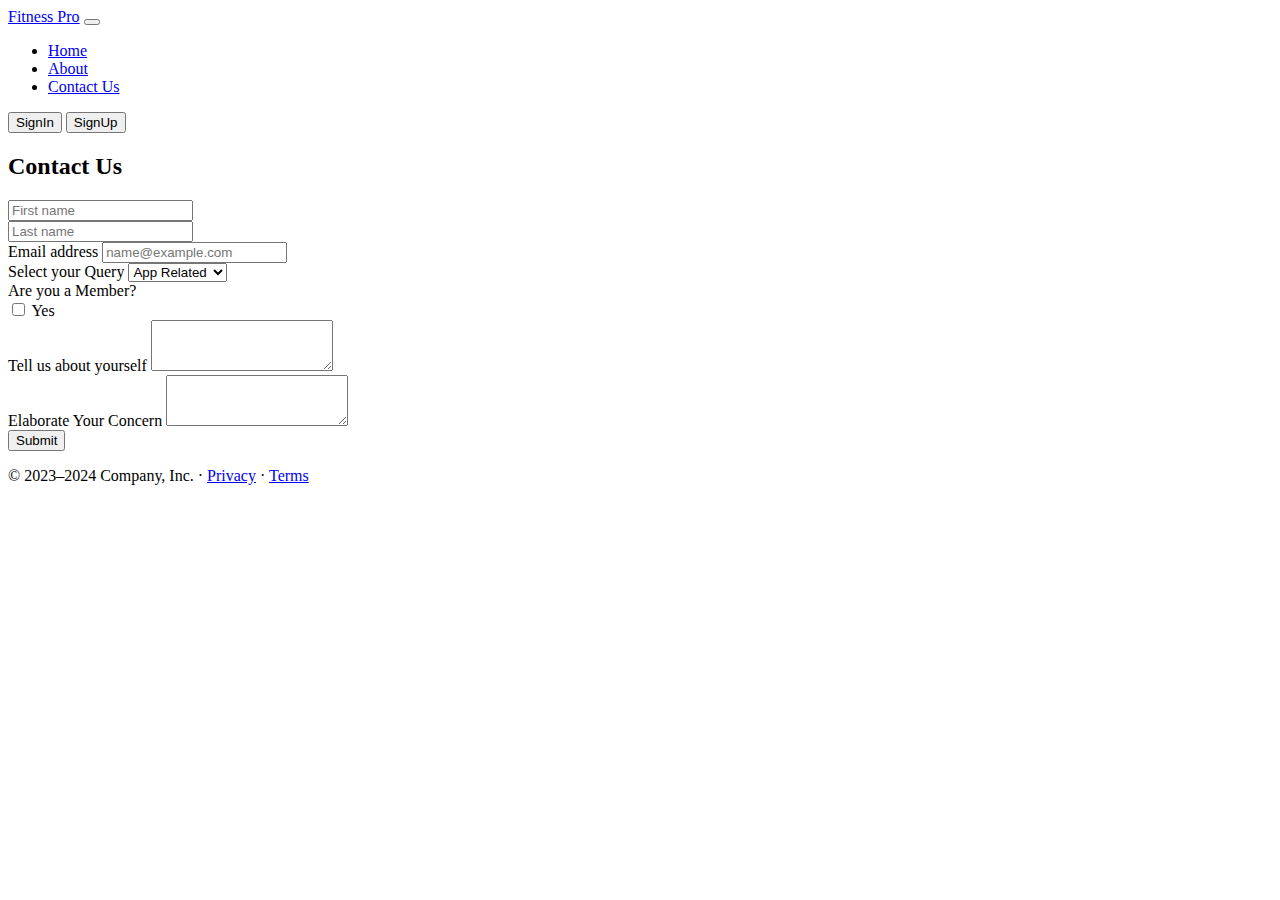
<file: Project/contact.html>
<!doctype html>
<html lang="en">

<head>
    <meta charset="utf-8">
    <meta name="viewport" content="width=device-width, initial-scale=1">
    <title>Fitness pro</title>
    <link href="https://cdn.jsdelivr.net/npm/bootstrap@5.3.2/dist/css/bootstrap.min.css" rel="stylesheet"
        integrity="sha384-T3c6CoIi6uLrA9TneNEoa7RxnatzjcDSCmG1MXxSR1GAsXEV/Dwwykc2MPK8M2HN" crossorigin="anonymous">
    <title>Fitness Pro</title>
</head>

<body>
    <nav class="navbar navbar-expand-lg navbar-dark bg-dark">
        <div class="container-fluid">
            <a class="navbar-brand" href="#">Fitness Pro</a>
            <button class="navbar-toggler" type="button" data-bs-toggle="collapse"
                data-bs-target="#navbarSupportedContent" aria-controls="navbarSupportedContent" aria-expanded="false"
                aria-label="Toggle navigation">
                <span class="navbar-toggler-icon"></span>
            </button>
            <div class="collapse navbar-collapse" id="navbarSupportedContent">
                <ul class="navbar-nav me-auto mb-2 mb-lg-0">
                    <li class="nav-item">
                        <a class="nav-link" href="index.html">Home</a>
                    </li>
                    <li class="nav-item">
                        <a class="nav-link" href="about.html">About</a>
                    </li>
                    <li class="nav-item">
                        <a class="nav-link active" aria-current="page" href="#">Contact Us</a>
                    </li>
                </ul>
                <form class="form-inline my-2 my-lg-0">
                    <button type="button" class="btn btn-primary">SignIn</button>
                    <button type="button" class="btn btn-primary">SignUp</button>
                </form>
                </ul>
                </form>
            </div>
        </div>
    </nav>

  
 
    <div class="container my-4">
        <h2>Contact Us</h2>
        <form>
            <div class="row">
                <div class="col">
                  <input type="text" class="form-control" placeholder="First name" aria-label="First name">
                </div>
                <div class="col">
                  <input type="text" class="form-control" placeholder="Last name" aria-label="Last name">
                </div>
              </div>
            <div class="form-group">
                <label for="exampleFormControlInput1">Email address</label>
                <input type="email" class="form-control" id="exampleFormControlInput1" placeholder="name@example.com">
            </div>
            <div class="form-group">
                <label for="exampleFormControlSelect1">Select your Query</label>
                <select class="form-control" id="exampleFormControlSelect1">
                    <option>App Related</option>
                    <option>Signup issue</option>
                    <option>Signin issue</option>
                    <option>Others</option>
                </select>
            </div>
            <div class="form-group row">
                <div class="col-sm-2">Are you a Member?</div>
                <div class="col-sm-10">
                    <div class="form-check">
                        <input class="form-check-input" type="checkbox" id="gridCheck1">
                        <label class="form-check-label" for="gridCheck1">
                            Yes
                        </label>
                    </div>
                </div>
            </div>
            <div class="form-group">
                <label for="exampleFormControlTextarea1">Tell us about yourself</label>
                <textarea class="form-control" id="exampleFormControlTextarea1" rows="3"></textarea>
            </div>
            <div class="form-group">
                <label for="exampleFormControlTextarea2">Elaborate Your Concern</label>
                <textarea class="form-control" id="exampleFormControlTextarea2" rows="3"></textarea>
            </div>
            <button class="btn btn-primary">Submit</button>
        </form>

    </div>

    <footer class="container">
        <p>© 2023–2024 Company, Inc. · <a href="#">Privacy</a> · <a href="#">Terms</a></p>
    </footer>


    <script src="https://cdn.jsdelivr.net/npm/bootstrap@5.3.2/dist/js/bootstrap.bundle.min.js"
        integrity="sha384-C6RzsynM9kWDrMNeT87bh95OGNyZPhcTNXj1NW7RuBCsyN/o0jlpcV8Qyq46cDfL"
        crossorigin="anonymous"></script>
    <script src="https://cdn.jsdelivr.net/npm/@popperjs/core@2.11.8/dist/umd/popper.min.js"
        integrity="sha384-I7E8VVD/ismYTF4hNIPjVp/Zjvgyol6VFvRkX/vR+Vc4jQkC+hVqc2pM8ODewa9r"
        crossorigin="anonymous"></script>
    <script src="https://cdn.jsdelivr.net/npm/bootstrap@5.3.2/dist/js/bootstrap.min.js"
        integrity="sha384-BBtl+eGJRgqQAUMxJ7pMwbEyER4l1g+O15P+16Ep7Q9Q+zqX6gSbd85u4mG4QzX+"
        crossorigin="anonymous"></script>
</body>

</html>
</file>
<file: style.css>
.navbar-light .navbar-nav .nav-link{
    color: black;
    font-size: 22px;
}
.navbar-light .navbar-brand{
    color: black;
    font-size: 30px;
}
header{
    height: 100vh;
    min-height: 400px;
    background-size: cover;
    background-image: url("pindex pic.jpg");
}
/*media Query*/
@media only screen and (max-width:600px){
    header{
        background-position: 20% 33%;
    }
}
.banner-text{
    position: absolute;
    top: 450%;
    color: #000;
    padding: 10px;
}
.banner-text h4{
    font: size 26px; ;
    font-weight:bold ;
    text-transform:uppercase ;
}
</file>
